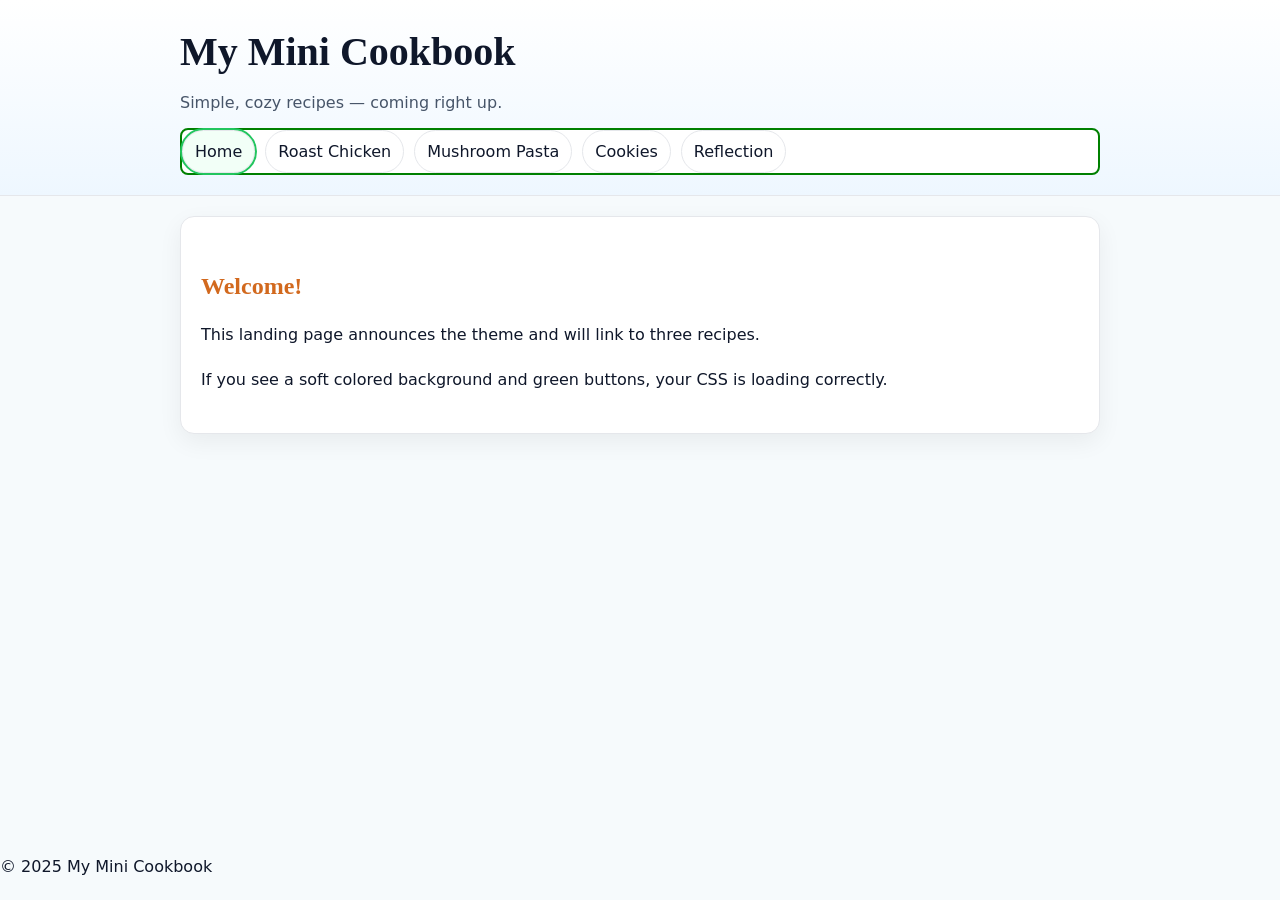
<file: index.html>
<!doctype html>
<html lang="en">
<head>
  <meta charset="utf-8">
  <meta name="viewport" content="width=device-width, initial-scale=1">
  <title>My Mini Cookbook</title>
  <meta name="description" content="A tiny cookbook site with a few cozy recipes.">
  <link rel="stylesheet" href="assets/css/styles.css">
</head>
<body>
  <header class="site-header">
    <div class="container">
      <h1 class="logo">My Mini Cookbook</h1>
      <p class="tagline">Simple, cozy recipes — coming right up.</p>
      <nav class="site-nav" aria-label="Primary">
        <ul>
          <!-- These links will work once we add the pages in later steps -->
          <li><a href="index.html" aria-current="page">Home</a></li>
          <li><a href="recipes/roast-chicken.html">Roast Chicken</a></li>
          <li><a href="recipes/mushroom-pasta.html">Mushroom Pasta</a></li>
          <li><a href="recipes/chocolate-chip-cookies.html">Cookies</a></li>
          <li><a href="reflection.html">Reflection</a></li>
        </ul>
      </nav>
    </div>
  </header>

  <main id="main" class="container">
    <section class="card">
      <h2>Welcome!</h2>
      <p>This landing page announces the theme and will link to three recipes.</p>
      <p>If you see a soft colored background and green buttons, your CSS is loading correctly.</p>
    </section>
  </main>

  <footer>
    <p>© 2025 My Mini Cookbook</p>
  </footer>
</body>
</html>
</file>
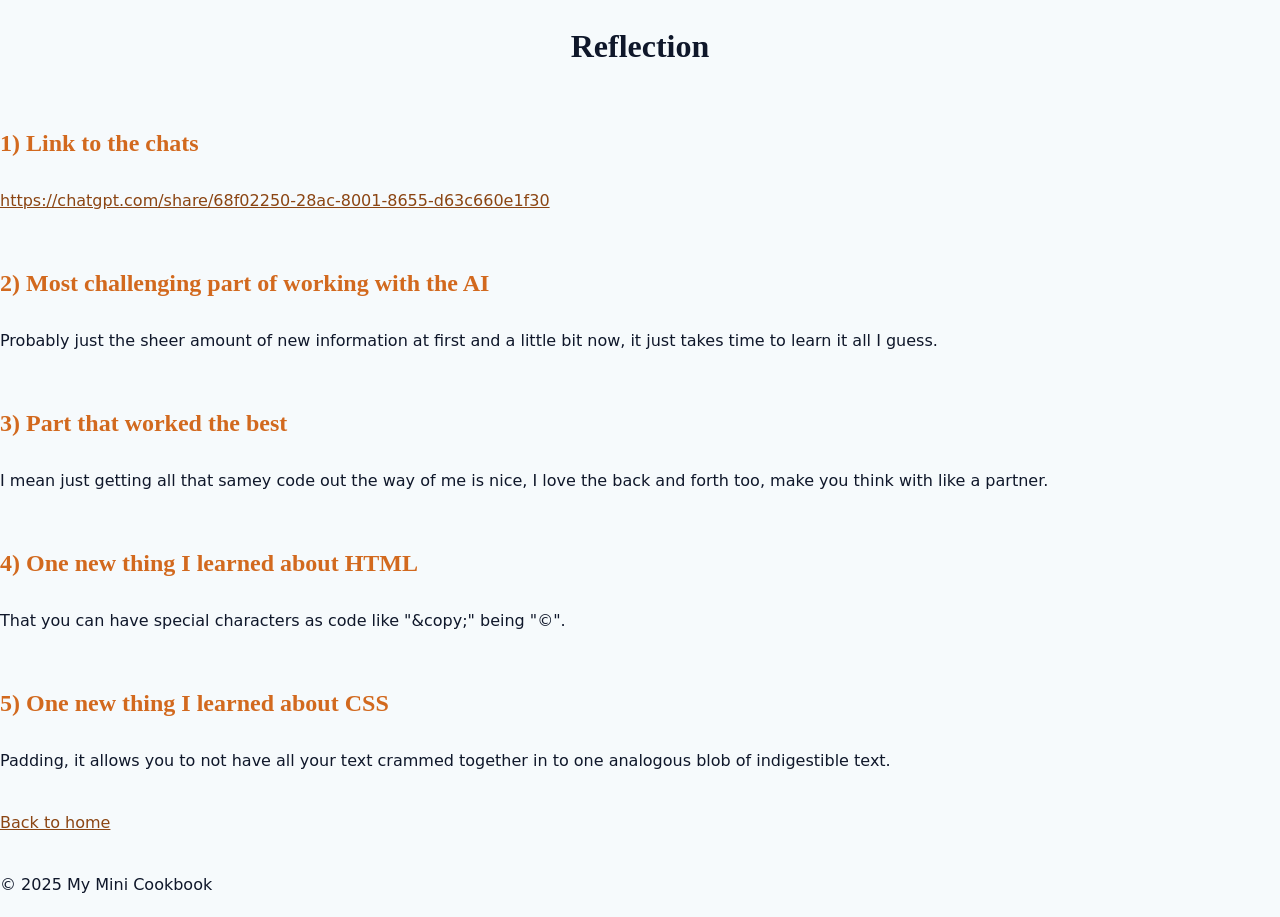
<file: reflection.html>
<!doctype html>
<html lang="en">
<head>
  <meta charset="utf-8" />
  <meta name="viewport" content="width=device-width, initial-scale=1" />
  <title>Reflection</title>
  <link rel="stylesheet" href="assets/css/styles.css" />
</head>
<body>
  <h1 class="title">Reflection</h1>

  <h2>1) Link to the chats</h2>
  <p><!-- TODO: Paste your shared link to the AI chats here -->
    <a href="#" rel="noopener">https://chatgpt.com/share/68f02250-28ac-8001-8655-d63c660e1f30</a>
  </p>

  <h2>2) Most challenging part of working with the AI</h2>
  <p>Probably just the sheer amount of new information at first and a little bit now, it just takes time to learn it all I guess.</p>

  <h2>3) Part that worked the best</h2>
  <p>I mean just getting all that samey code out the way of me is nice, I love the back and forth too, make you think with like a partner.</p>

  <h2>4) One new thing I learned about HTML</h2>
  <p>That you can have special characters as code like "&amp;copy;" being "©".</p>

  <h2>5) One new thing I learned about CSS</h2>
  <p>Padding, it allows you to not have all your text crammed together in to one analogous blob of indigestible text.</p>

  <p><a href="index.html">Back to home</a></p>

  <footer>
    <p>© 2025 My Mini Cookbook</p>
  </footer>
</body>
</html>
</file>
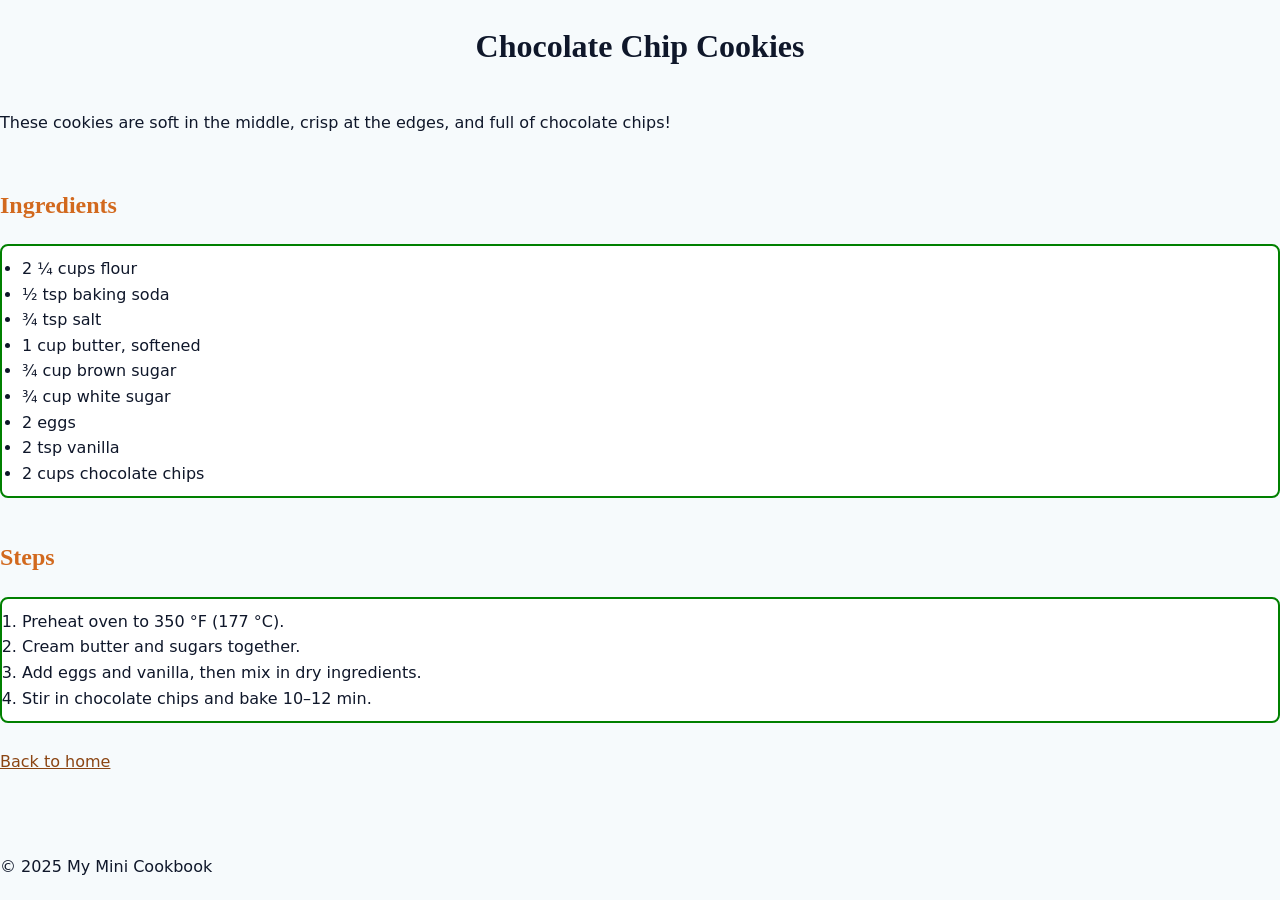
<file: recipes/chocolate-chip-cookies.html>
<!doctype html>
<html lang="en">
<head>
  <meta charset="utf-8">
  <meta name="viewport" content="width=device-width, initial-scale=1">
  <title>Chocolate Chip Cookies Recipe</title>
  <link rel="stylesheet" href="../assets/css/styles.css">
</head>
<body>
  <h1 class="title">Chocolate Chip Cookies</h1>

  <p>These cookies are soft in the middle, crisp at the edges, and full of chocolate chips!</p>

  <h2>Ingredients</h2>
  <ul>
    <li>2 ¼ cups flour</li>
    <li>½ tsp baking soda</li>
    <li>¾ tsp salt</li>
    <li>1 cup butter, softened</li>
    <li>¾ cup brown sugar</li>
    <li>¾ cup white sugar</li>
    <li>2 eggs</li>
    <li>2 tsp vanilla</li>
    <li>2 cups chocolate chips</li>
  </ul>

  <h2>Steps</h2>
  <ol>
    <li>Preheat oven to 350 °F (177 °C).</li>
    <li>Cream butter and sugars together.</li>
    <li>Add eggs and vanilla, then mix in dry ingredients.</li>
    <li>Stir in chocolate chips and bake 10–12 min.</li>
  </ol>

  <p><a href="../index.html">Back to home</a></p>

  <footer>
    <p>© 2025 My Mini Cookbook</p>
  </footer>
</body>
</html>
</file>
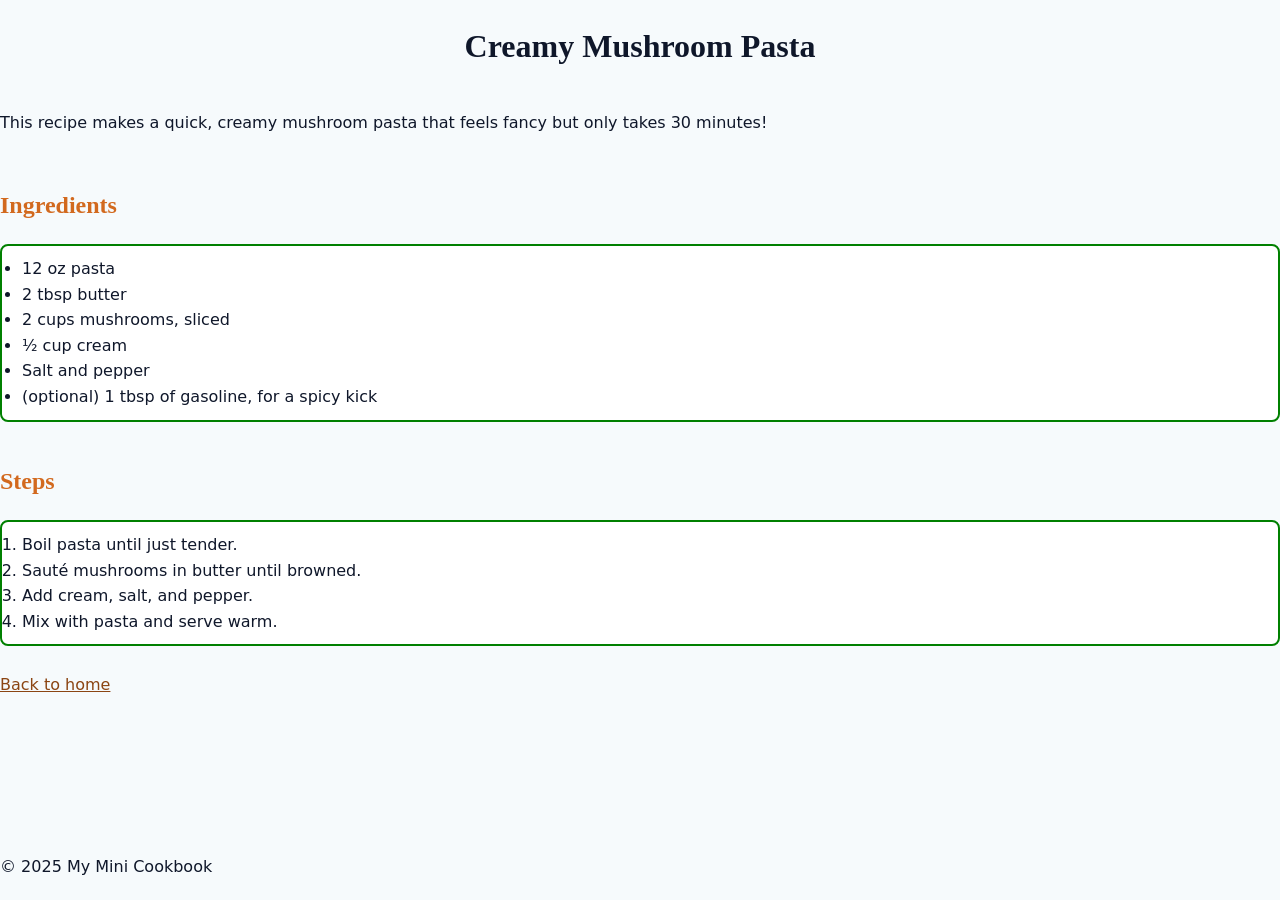
<file: recipes/mushroom-pasta.html>
<!doctype html>
<html lang="en">
<head>
  <meta charset="utf-8">
  <meta name="viewport" content="width=device-width, initial-scale=1">
  <title>Creamy Mushroom Pasta Recipe</title>
  <link rel="stylesheet" href="../assets/css/styles.css">
</head>
<body class="background">
  <h1 class="title">Creamy Mushroom Pasta</h1>

  <p>This recipe makes a quick, creamy mushroom pasta that feels fancy but only takes 30 minutes!</p>

  <h2>Ingredients</h2>
  <ul>
    <li>12 oz pasta</li>
    <li>2 tbsp butter</li>
    <li>2 cups mushrooms, sliced</li>
    <li>½ cup cream</li>
    <li>Salt and pepper</li>
    <li>(optional) 1 tbsp of gasoline, for a spicy kick</li>
  </ul>

  <h2>Steps</h2>
  <ol>
    <li>Boil pasta until just tender.</li>
    <li>Sauté mushrooms in butter until browned.</li>
    <li>Add cream, salt, and pepper.</li>
    <li>Mix with pasta and serve warm.</li>
  </ol>

  <p><a href="../index.html">Back to home</a></p>

  <footer>
    <p>© 2025 My Mini Cookbook</p>
  </footer>
</body>
</html>
</file>
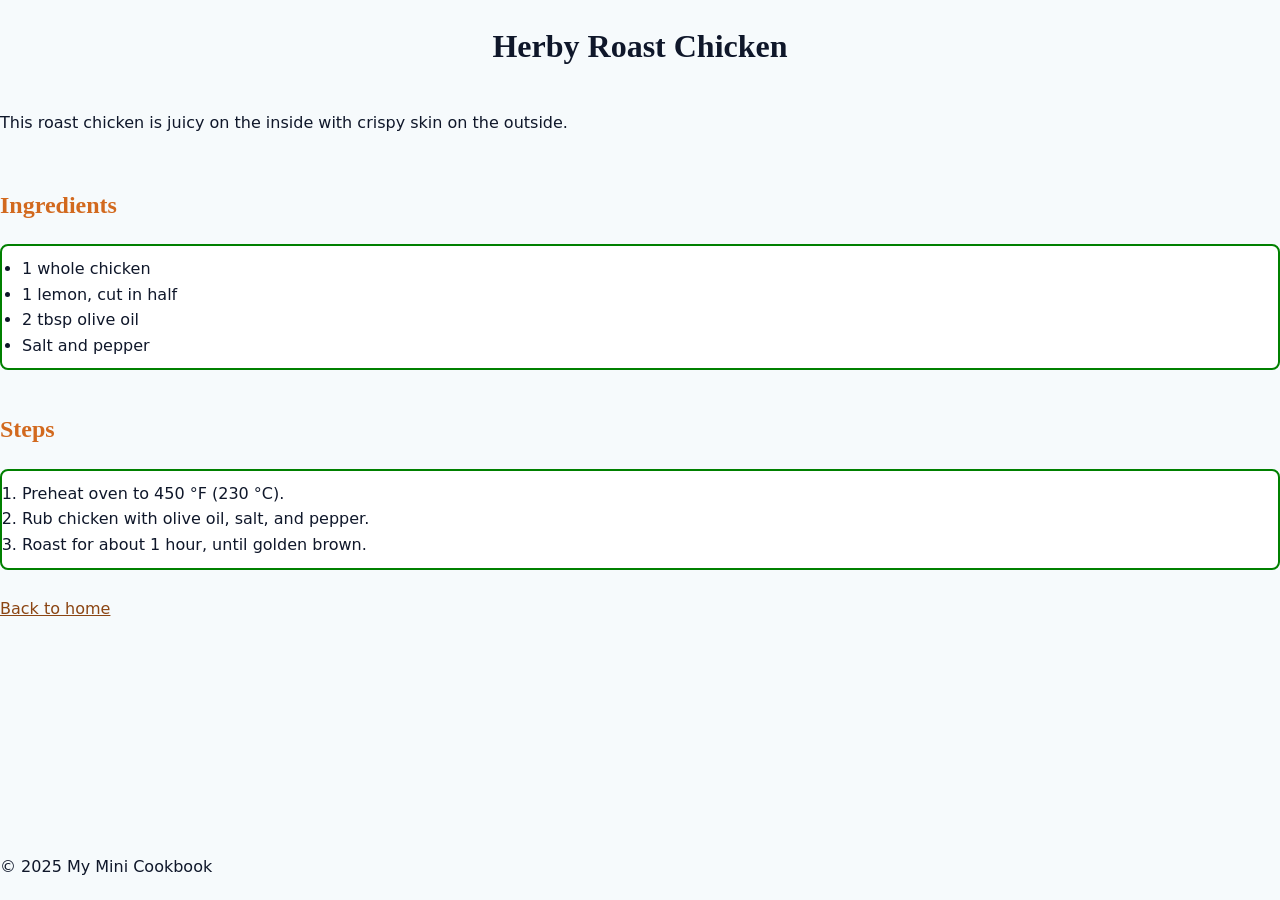
<file: recipes/roast-chicken.html>
<!doctype html>
<html lang="en">
<head>
  <meta charset="utf-8">
  <meta name="viewport" content="width=device-width, initial-scale=1">
  <title>Roast Chicken Recipe</title>
  <link rel="stylesheet" href="../assets/css/styles.css">
</head>
<body class="background">
  <h1 class="title">Herby Roast Chicken</h1>

  <p>This roast chicken is juicy on the inside with crispy skin on the outside.</p>

  <h2>Ingredients</h2>
  <ul>
    <li>1 whole chicken</li>
    <li>1 lemon, cut in half</li>
    <li>2 tbsp olive oil</li>
    <li>Salt and pepper</li>
  </ul>

  <h2>Steps</h2>
  <ol>
    <li>Preheat oven to 450 °F (230 °C).</li>
    <li>Rub chicken with olive oil, salt, and pepper.</li>
    <li>Roast for about 1 hour, until golden brown.</li>
  </ol>

  <p><a href="../index.html">Back to home</a></p>

  <footer>
    <p>© 2025 My Mini Cookbook</p>
  </footer>
</body>
</html>
</file>
<file: assets/css/styles.css>
/* Step 1: super minimal, obvious color so you can verify CSS is loading */
/* ===============================
   Basic theme + modern CSS bits
   ===============================

   :root defines CSS "variables" (custom properties) you can reuse.
   Use them later with var(--name). Change once here → updates everywhere.
   I think this is a nice feature of modern CSS.
*/
:root{
  --bg: #f6fafc;          /* soft light blue */
  --surface: #ffffff;
  --text: #0f172a;        /* slate */
  --muted: #475569;
  --accent: #22c55e;      /* green buttons/outline */
  --radius: 14px;
}

* { box-sizing: border-box; }
html { color-scheme: light; }

/* Use the variables with var(--name). This sets the page background + text. */
body {
  margin: 0;
  font: 16px/1.6 system-ui, -apple-system, Segoe UI, Roboto, sans-serif;
  color: var(--text);
  background: var(--bg);
}


/* min(100%, 960px) = use the smaller of 100% width OR 960px
   → Full width on phones, capped at 960px on large screens. */
.container { width: min(100%, 960px); margin-inline: auto; padding: 20px; }

/* ================
   Header styles
   ================

   linear-gradient(180deg, #ffffff, #eef7ff)
   = A top→bottom (180°) blend from white to very pale blue.
   Just visual polish instead of flat color.
*/
.site-header {
  background: linear-gradient(180deg, #ffffff, #eef7ff);
  border-bottom: 1px solid #e5e7eb;
}

/* clamp(min, preferred, max)
   = Responsive sizing that grows with screen but stays in safe bounds.
   28px (min) ← 4vw (preferred) → 40px (max)
   To put it simply: this allows for flexible, responsive resizing.
*/
.logo { margin: 0; font-size: clamp(28px, 4vw, 40px); }
.tagline { margin: 6px 0 0; color: var(--muted); }

/* aria-current="page" is in the HTML — this just styles the “current page” link.
   Using the --accent variable so you can theme it easily. */
.site-nav ul {
  list-style: none; padding: 0; margin: 12px 0 0;
  display: flex; flex-wrap: wrap; gap: 10px;
}
.site-nav a {
  display: inline-block; text-decoration: none; color: var(--text);
  background: #ffffff; border: 1px solid #e5e7eb; padding: 8px 12px;
  border-radius: 999px;
}
.site-nav a[aria-current="page"] {
  outline: 2px solid var(--accent);
  background: #f2fff7;
}

/* ============
   Card styles
   ============
   rgba(r, g, b, a) = color with transparency (alpha).
   Here it’s a very soft, subtle shadow (6% opaque near-black). */
.card {
  background: var(--surface);
  border: 1px solid #e5e7eb;
  border-radius: var(--radius);
  padding: 20px;
  box-shadow: 0 8px 24px rgba(2, 6, 23, 0.06);
}

/* ==========
   Footer
   ========== */
.site-footer {
  border-top: 1px solid #e5e7eb;
  margin-top: 24px;
}

/* ============================
   “Sticky bottom” on short pages
   (Keeps footer at screen bottom when content is short;
    does NOT make it fixed while scrolling.)
=============================== */
.site-footer p { color: var(--muted); }

/* Step 2 additions */

/* Center the h1 only on recipe pages */
h1.title {
  text-align: center;
}

/* Make all lists (ul and ol) a little neater */
ul, ol {
  background-color: white;
  border: 2px solid green;
  border-radius: 8px;
  padding: 10px 20px;
}

/* Step 3 additions */

/* Give h2 headings a bit of spacing */
h2 {
  color: purple;
  margin-top: 30px;   /* space above the heading */
  margin-bottom: 10px;/* space below the heading */
}

/* Make each list box stand out slightly */
ul, ol {
  background-color: white;
  border: 2px solid green;
  border-radius: 8px;
  padding: 10px 20px;  /* space inside the box */
  margin: 10px 0;      /* space outside the box (top & bottom) */
}

/* Add a gentle gap below paragraphs */
p {
  margin-bottom: 20px;
}

/* Step 4 – Font styling and color theme for cookie page */

/* A fun serif font for all h1 and h2 headings */
h1, h2 {
  font-family: "Georgia", "Times New Roman", serif;
}

/* A slightly softer color for h2 on this page */
h2 {
  color: chocolate;
}

/* Optional: make links brown instead of blue for variety */
a {
  color: saddlebrown;
}
a:hover {
  text-decoration: underline;
}

/* Keep footer at the very bottom of short pages */
html, body {
  height: 100%;
}

body {
  display: flex;
  flex-direction: column;
}

.site-footer, footer {
  margin-top: auto; /* pushes footer down */
}
/* End of styles.css */
</file>
